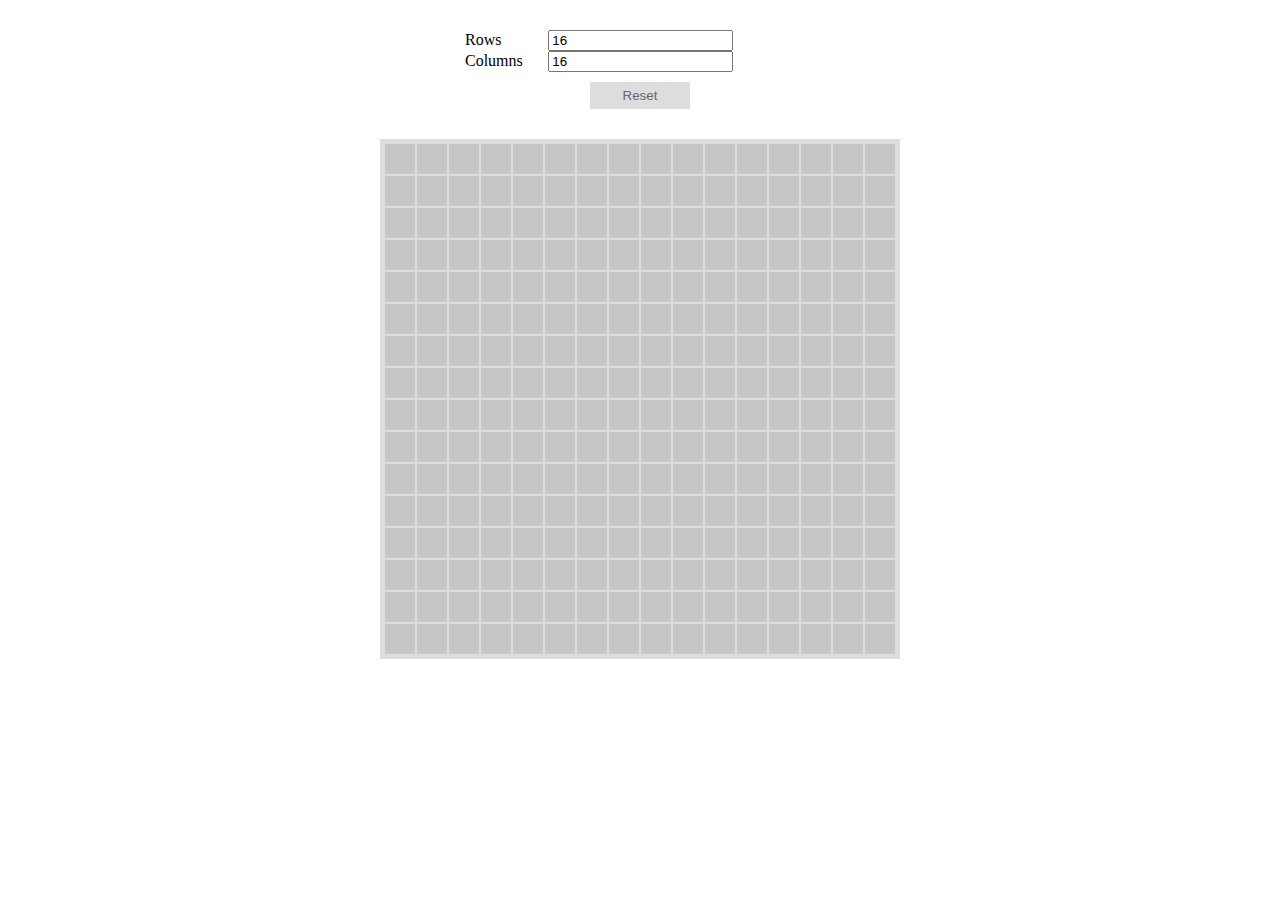
<file: etch-a-sketch/index.html>
<!DOCTYPE html>
<html>
<head>
  <title>JavaScript/jQuery Project for The Odin Project</title>
  <link rel="stylesheet" href="css/reset.css">
  <link rel="stylesheet" href="css/main.css">
</head>
<body>
  <div class="wrapper">
    <div class="wrapper" id="input">
      <table>
        <tr>
          <td>Rows</td>
          <td><input id="rows" type="text" value="16"></input></td>
        </tr>
        <tr>
          <td>Columns</td>
          <td><input id="columns" type="text" value="16"></input></td>
        </tr>
      </table>
      <div id="reset-button"><button>Reset</button></div>
    </div>
    <div id="container"></div>
  </div>
  <script src="js/jQuery.js"></script>
  <script src="js/main.js"></script>
</body>
</html>
</file>
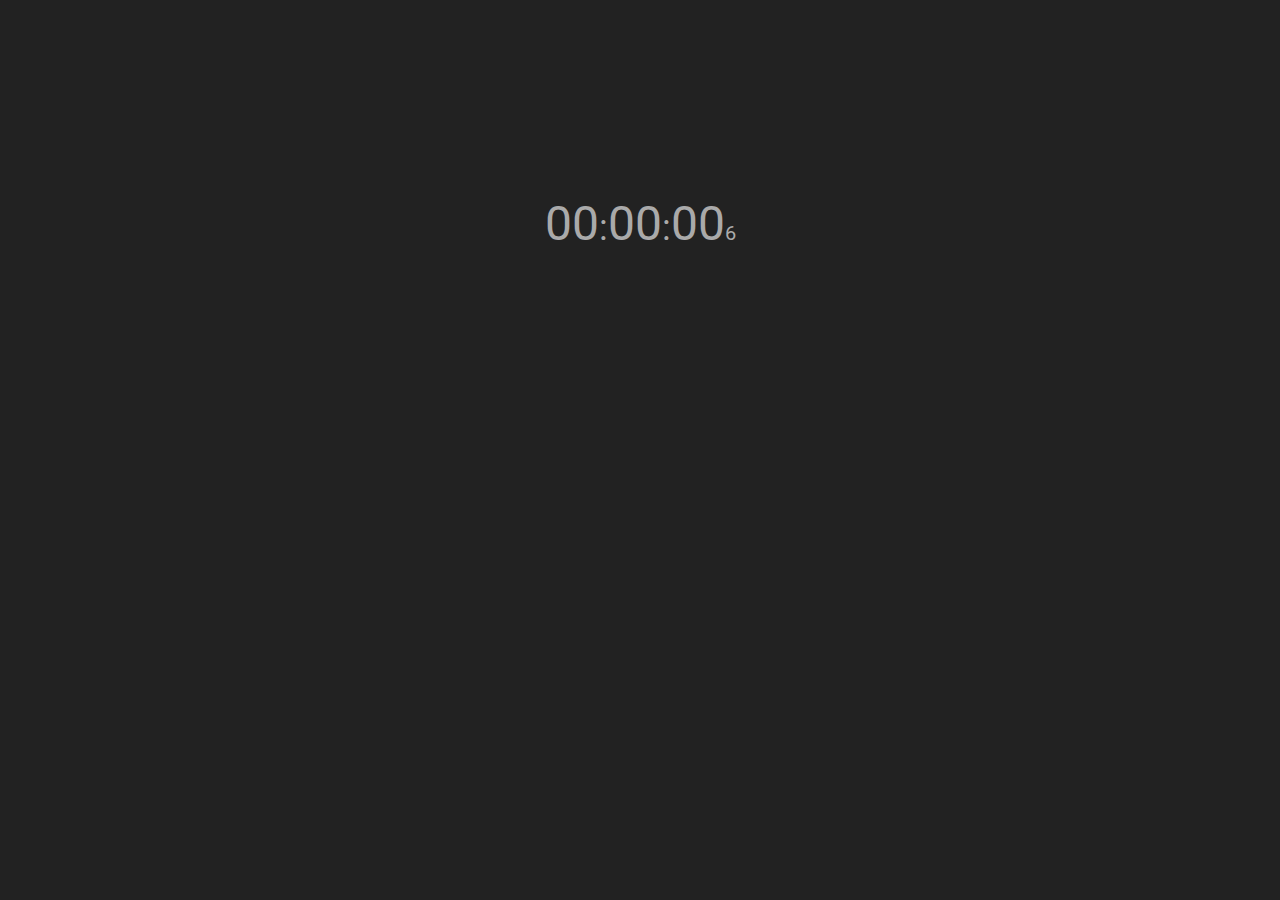
<file: timer/index.html>
<!DOCTYPE html>
<html>
<head>
  <title>Time Spent on lrthw</title>
  <link rel="stylesheet" href="css/reset.css">
  <link rel="stylesheet" href="css/main.css">
  <link href='https://fonts.googleapis.com/css?family=Roboto:100italic' rel='stylesheet' type='text/css'>
</head>
<body>
  <div class="wrapper">
      <div id="timer">876</div>
  </div>
  <script src="js/jQuery.js"></script>
  <script src="js/main.js"></script>
</body>
</html>
</file>
<file: etch-a-sketch/css/main.css>
.wrapper{
  margin:0px auto;
}
.pixel{
  width: 30px;
  height: 30px;
  margin: 1px;
  background-color: #000;
  opacity:.1;
  display:inline-block;
  vertical-align: top;
}
#input{
  width:350px;
  margin-top:30px;
}

table{
  width: 100%;
}

#reset-button{
  width:100px;
  margin: 10px auto 0px;
}
button{
  width: 100px;
  padding:5px 10px;
  text-align: center;
  background: #ddd;
  color: #666;
  border: 1px solid #ddd;
}
button:hover{
  color: #222;
  border: 1px solid #ccc;
}
#container{
  padding: 4px;
  margin: 30px auto 30px;
  background-color: #ddd;
}
</file>
<file: timer/css/main.css>
.wrapper{
  margin:200px auto 0;
}
#timer{
    text-align: center;
    width: inherit;
    font-family: 'Roboto', sans-serif;
    font-size: 3em;
    color: #aaa;
}
.colon{
    font-size: 36px !important;
}
#milliseconds{
    font-size: 20px !important;
}
body{
    background-color: #222
}
</file>
